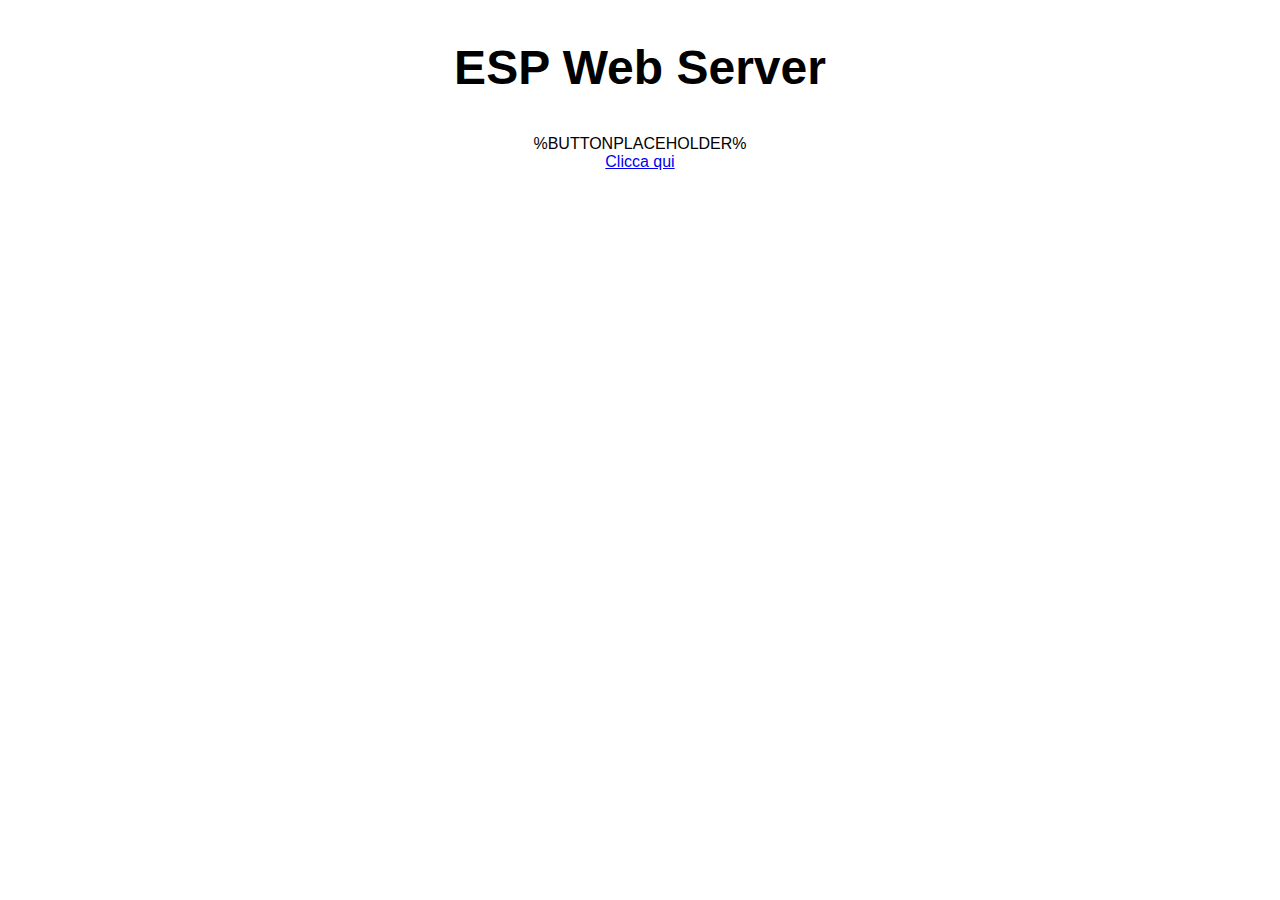
<file: EspAsynkWebServer/data/index.html>
<!DOCTYPE html>
<html>

<head>
    <title>ESP Web Server</title>
    <meta name="viewport" content="width=device-width, initial-scale=1" />
    <link rel="icon" href="data:," />
    <link rel="stylesheet" type="text/css" href="style.css" />
</head>

<body>
    <h2>ESP Web Server</h2>
    %BUTTONPLACEHOLDER%
    <br /><a href="/input">Clicca qui</a>
    <script>
        function toggleCheckbox(element) {
            var xhr = new XMLHttpRequest();
            if (element.checked) {
                xhr.open("GET", "/update?output=" + element.id + "&state=1", true);
            } else {
                xhr.open("GET", "/update?output=" + element.id + "&state=0", true);
            }
            xhr.send();
        }
    </script>
</body>

</html>
</file>
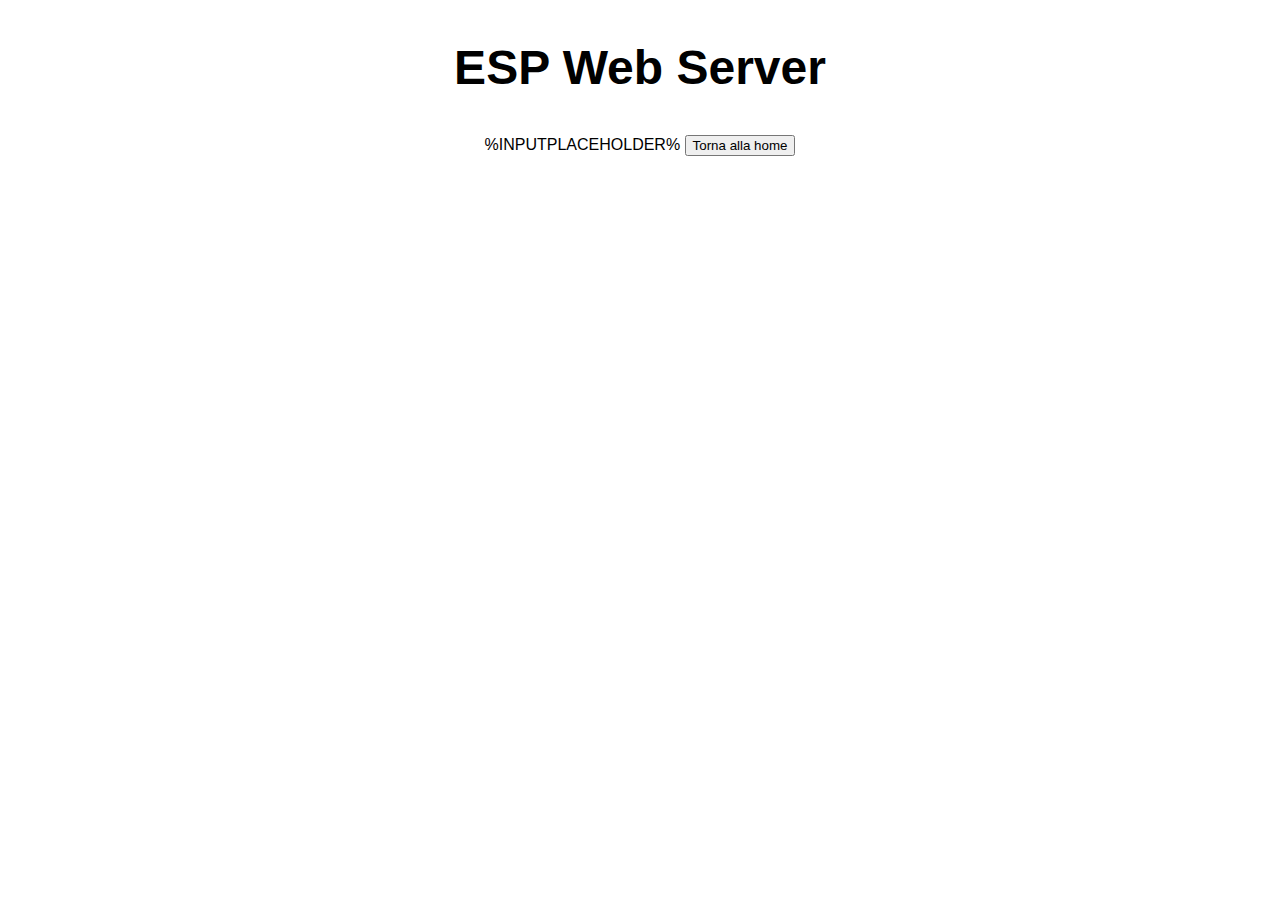
<file: EspAsynkWebServer/data/input.html>
<!DOCTYPE HTML>
<html>

<head>
    <title>ESP Web Server</title>
    <meta name="viewport" content="width=device-width, initial-scale=1">
    <link rel="icon" href="data:,">
    <link rel="stylesheet" type="text/css" href="style.css" />
</head>

<body>
    <h2>ESP Web Server</h2>
    %INPUTPLACEHOLDER%
    <a href="/"><button>Torna alla home</button></a>
</body>

</html>
</file>
<file: EspAsynkWebServer/data/style.css>
html {
    font-family: Arial;
    display: inline-block;
    text-align: center;
}

h2 {
    font-size: 3.0rem;
}

p {
    font-size: 3.0rem;
}

body {
    max-width: 600px;
    margin: 0px auto;
    padding-bottom: 25px;
}

.switch {
    position: relative;
    display: inline-block;
    width: 120px;
    height: 68px
}

.switch input {
    display: none
}

.slider {
    position: absolute;
    top: 0;
    left: 0;
    right: 0;
    bottom: 0;
    background-color: #ccc;
    border-radius: 6px
}

.slider:before {
    position: absolute;
    content: "";
    height: 52px;
    width: 52px;
    left: 8px;
    bottom: 8px;
    background-color: #fff;
    -webkit-transition: .4s;
    transition: .4s;
    border-radius: 3px
}

input:checked+.slider {
    background-color: #b30000
}

input:checked+.slider:before {
    -webkit-transform: translateX(52px);
    -ms-transform: translateX(52px);
    transform: translateX(52px)
}
</file>
